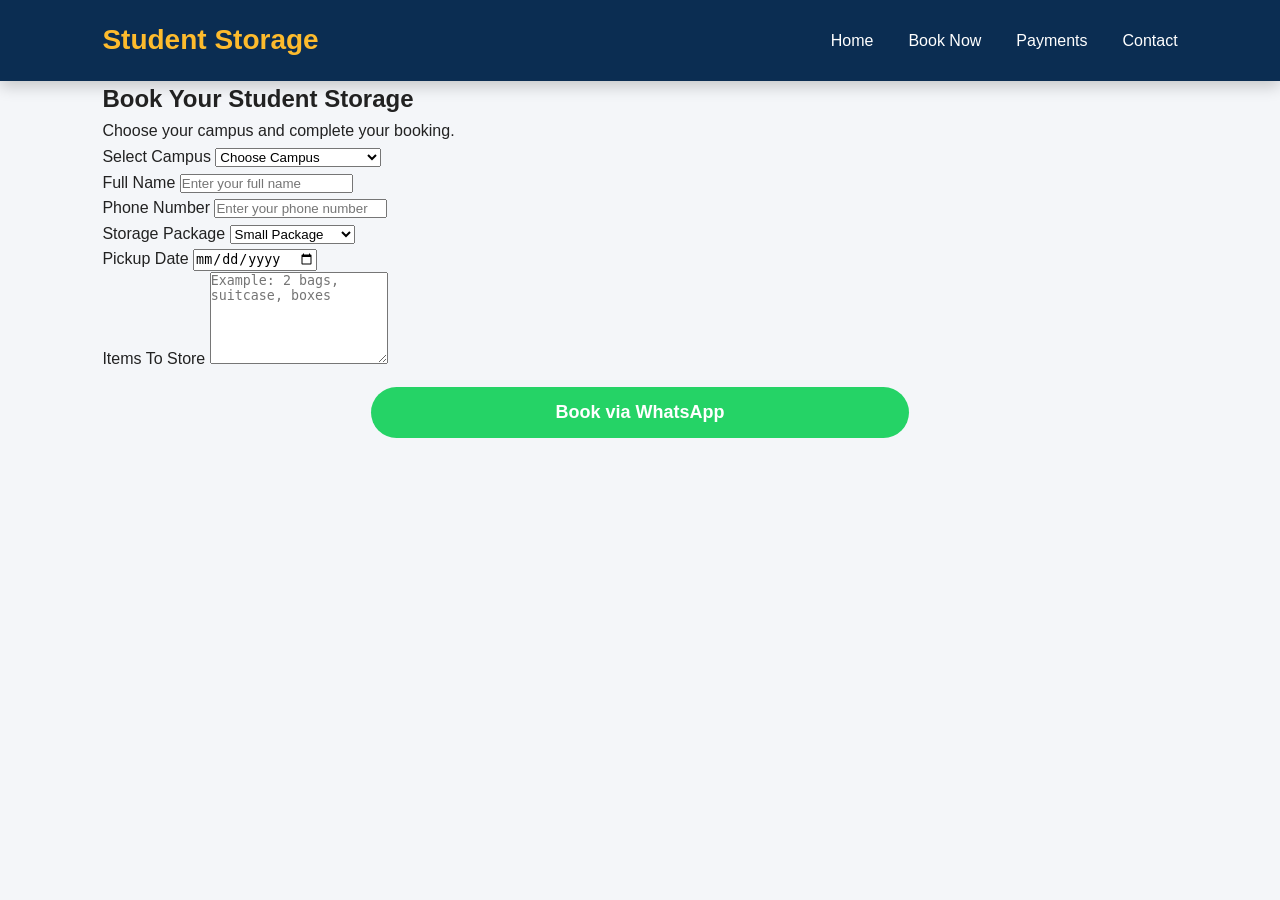
<file: booking.html>
<!DOCTYPE html>
<html lang="en">

<head>

    <meta charset="UTF-8">
    <meta name="viewport" content="width=device-width, initial-scale=1.0">

    <title>Book Storage</title>

    <link rel="stylesheet" href="css/style.css">

</head>

<body>

<header>

    <nav class="navbar">

        <div class="logo">
            Student Storage
        </div>

        <ul class="nav-links">
            <li><a href="index.html">Home</a></li>
            <li><a href="booking.html">Book Now</a></li>
            <li><a href="payment.html">Payments</a></li>
            <li><a href="contact.html">Contact</a></li>
        </ul>

    </nav>

</header>

<section class="booking-section">

    <div class="booking-container">

        <h1>Book Your Student Storage</h1>

        <p>Choose your campus and complete your booking.</p>

        <form class="booking-form">

            <!-- Campus -->
            <div class="form-group full">
                <label for="campus">Select Campus</label>

                <select id="campus">

                    <option value="">Choose Campus</option>

                    <option value="Richards Bay">
                        UNIZULU Richards Bay
                    </option>

                    <option value="UNIZULU DLANGEZWA">
                        UNIZULU Main Campus
                    </option>

                    <option value="Richtech">
                        RICHTECH
                    </option>

                    <option value="ESIKHAWINI">
                        ESIKHAWINI 
                    </option>


                </select>
            </div>

            <!-- Name & Phone -->
            <div class="form-row">

                <div class="form-group">
                    <label for="name">Full Name</label>

                    <input
                        type="text"
                        id="name"
                        placeholder="Enter your full name">
                </div>

                <div class="form-group">
                    <label for="phone">Phone Number</label>

                    <input
                        type="tel"
                        id="phone"
                        placeholder="Enter your phone number">
                </div>

            </div>

            <!-- Package & Date -->
            <div class="form-row">

                <div class="form-group">

                    <label for="package">Storage Package</label>

                    <select id="package">

                        <option>Small Package</option>
                        <option>Medium Package</option>
                        <option>Large Package</option>

                    </select>

                </div>

                <div class="form-group">

                    <label for="date">Pickup Date</label>

                    <input
                        type="date"
                        id="date">

                </div>

            </div>

            <!-- Items -->
            <div class="form-group full">

                <label for="items">Items To Store</label>

                <textarea
                    id="items"
                    rows="6"
                    placeholder="Example: 2 bags, suitcase, boxes"></textarea>

            </div>

         <button
    type="button"
    class="whatsapp-btn"
    onclick="sendBooking()">
     Book via WhatsApp
</button>

        </form>

    </div>

</section>

<script src="js/booking.js"></script>

</body>

</html>
</file>
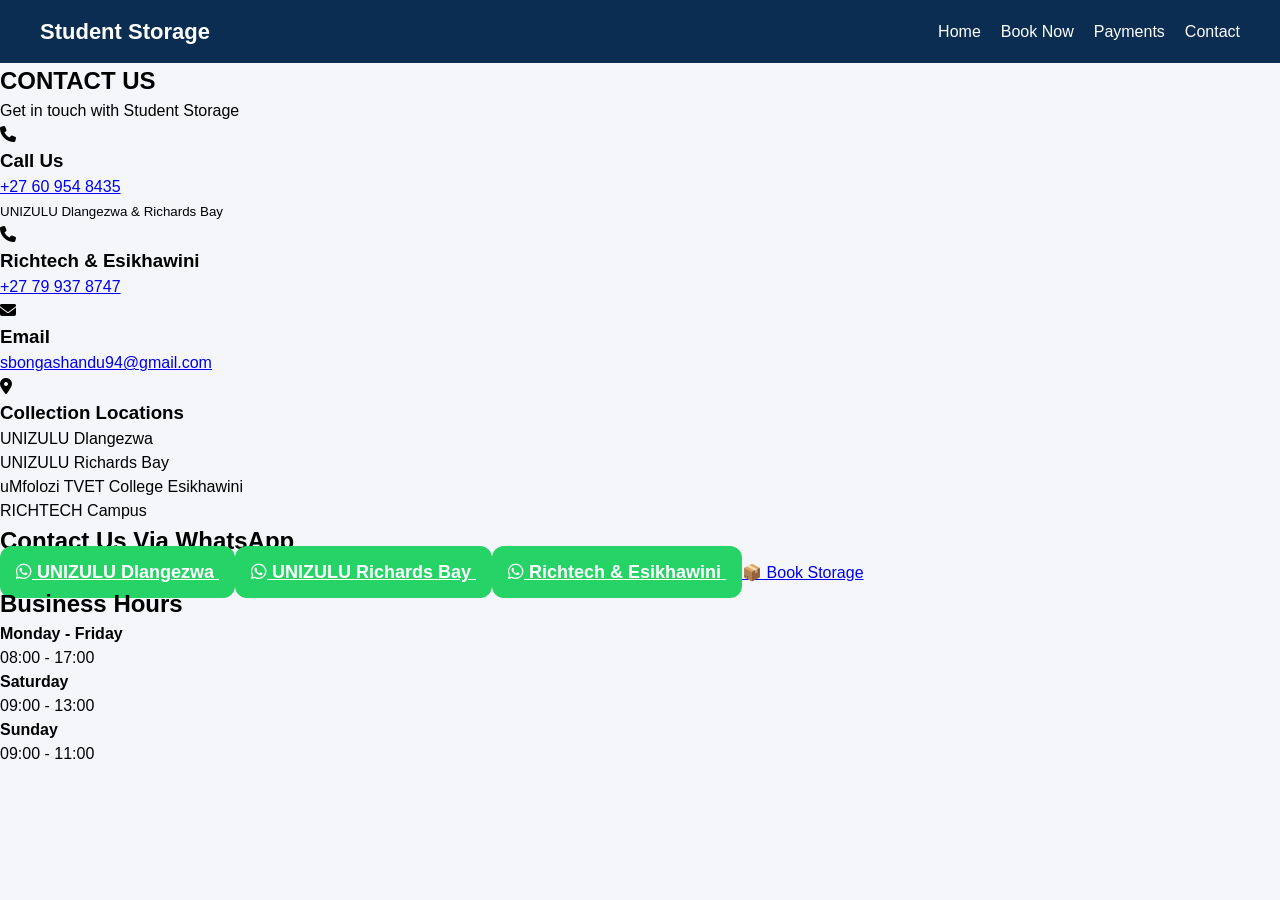
<file: contact.html>
<!DOCTYPE html>
<html lang="en">

<head>

    <meta charset="UTF-8">
    <meta name="viewport" content="width=device-width, initial-scale=1.0">

    <title>Contact Us - Student Storage</title>

    <link rel="stylesheet" href="css/booking.css">

    <link rel="stylesheet"
    href="https://cdnjs.cloudflare.com/ajax/libs/font-awesome/6.6.0/css/all.min.css">

</head>

<body>

<!-- Navigation -->

<nav class="navbar">

    <div class="logo">
        Student Storage
    </div>

    <ul class="nav-links">
        <li><a href="index.html">Home</a></li>
        <li><a href="booking.html">Book Now</a></li>
        <li><a href="payment.html">Payments</a></li>
        <li><a href="contact.html">Contact</a></li>
    </ul>

</nav>

<!-- Contact Section -->

<section class="contact-section">

    <div class="contact-title">

        <h1>CONTACT US</h1>

        <p>Get in touch with Student Storage</p>

    </div>

    <div class="contact-container">

        <!-- Contact Information -->

        <div class="contact-info">

            <div class="info-box">

                <i class="fa-solid fa-phone"></i>

                <div>

                    <h3>Call Us</h3>

                    <p>
                        <a href="tel:+27609548435">
                            +27 60 954 8435
                        </a>
                    </p>

                    <small>
                        UNIZULU Dlangezwa & Richards Bay
                    </small>

                </div>

            </div>

            <div class="info-box">

                <i class="fa-solid fa-phone"></i>

                <div>

                    <h3>Richtech & Esikhawini</h3>

                    <p>
                        <a href="tel:+27799378747">
                            +27 79 937 8747
                        </a>
                    </p>

                </div>

            </div>

            <div class="info-box">

                <i class="fa-solid fa-envelope"></i>

                <div>

                    <h3>Email</h3>

                    <p>
                        <a href="mailto:sbongashandu94@gmail.com">
                            sbongashandu94@gmail.com
                        </a>
                    </p>

                </div>

            </div>

            <div class="info-box">

                <i class="fa-solid fa-location-dot"></i>

                <div>

                    <h3>Collection Locations</h3>

                    <p>UNIZULU Dlangezwa</p>
                    <p>UNIZULU Richards Bay</p>
                    <p>uMfolozi TVET College Esikhawini</p>
                    <p>RICHTECH Campus</p>

                </div>

            </div>

        </div>

        <!-- WhatsApp Buttons -->

        <div class="whatsapp-options">

            <h2>Contact Us Via WhatsApp</h2>

            <a href="https://wa.me/27609548435"
               target="_blank"
               class="whatsapp-btn">

                <i class="fab fa-whatsapp"></i>

                UNIZULU Dlangezwa

            </a>

            <a href="https://wa.me/27609548435"
               target="_blank"
               class="whatsapp-btn">

                <i class="fab fa-whatsapp"></i>

                UNIZULU Richards Bay

            </a>

            <a href="https://wa.me/27799378747"
               target="_blank"
               class="whatsapp-btn">

                <i class="fab fa-whatsapp"></i>

                Richtech & Esikhawini

            </a>

            <a href="booking.html" class="booking-btn">

                📦 Book Storage

            </a>

        </div>

    </div>

</section>

<!-- Business Hours -->

<section class="business-hours">

    <h2>Business Hours</h2>

    <p>
        <strong>Monday - Friday</strong><br>
        08:00 - 17:00
    </p>

    <p>
        <strong>Saturday</strong><br>
        09:00 - 13:00
    </p>

    <p>
        <strong>Sunday</strong><br>
        09:00 - 11:00
    </p>

</section>

</body>
</html>
</file>
<file: css/style.css>
/* ==========================
   GOOGLE FONT & RESET
========================== */

*{
    margin:0;
    padding:0;
    box-sizing:border-box;
}

html{
    scroll-behavior:smooth;
}

body{
    font-family:'Poppins',sans-serif;
    background:#f4f6f9;
    color:#222;
    line-height:1.6;
}

/* ==========================
   NAVBAR
========================== */

header{
    position:fixed;
    top:0;
    width:100%;
    z-index:999;
}

.navbar{

    background:#0b2d52;

    display:flex;

    justify-content:space-between;

    align-items:center;

    padding:18px 8%;

    box-shadow:0 5px 15px rgba(0,0,0,.2);

}

.logo{

    color:#FDBB2D;

    font-size:28px;

    font-weight:700;

}

.nav-links{

    display:flex;

    list-style:none;

    gap:35px;

}

.nav-links a{

    color:white;

    text-decoration:none;

    font-weight:500;

    transition:.3s;

}

.nav-links a:hover{

    color:#FDBB2D;

}

.menu-btn{

    display:none;

    color:white;

    font-size:28px;

    cursor:pointer;

}

/* ==========================
   HERO
========================== */

.hero{
    margin-top:75px;
    height:100vh;

    background:
    linear-gradient(rgba(11,45,82,.65),
    rgba(11,45,82,.65)),


    background-size:cover;
    background-position:center;
    background-repeat:no-repeat;
    background-image:url("../images/hero-bg.png");

    display:flex;
    justify-content:center;
    align-items:center;
    text-align:center;
    color:white;
}

.overlay{

    max-width:900px;

    padding:20px;

}

.hero h3{

    display:inline-block;

    background:#FDBB2D;

    color:#0b2d52;

    padding:10px 20px;

    border-radius:30px;

    margin-bottom:20px;

}

.hero h1{

    font-size:65px;

    margin-bottom:20px;

}

.hero p{

    font-size:22px;

    margin-bottom:40px;

}

.hero-buttons{

    display:flex;

    justify-content:center;

    gap:20px;

    flex-wrap:wrap;

}

.btn,
.btn2{

    padding:15px 35px;

    border-radius:50px;

    text-decoration:none;

    font-weight:600;

    transition:.3s;

}

.btn{

    background:#FDBB2D;

    color:#0b2d52;

}

.btn:hover{

    transform:translateY(-4px);

}

.btn2{

    border:2px solid white;

    color:white;

}

.btn2:hover{

    background:white;

    color:#0b2d52;

}

/* ==========================
   SECTION
========================== */

section{

    padding:80px 8%;

}

section h2{

    text-align:center;

    font-size:40px;

    margin-bottom:50px;

    color:#0b2d52;

}

/* ==========================
   CAMPUS
========================== */

.campus-container{

    display:grid;

    grid-template-columns:repeat(auto-fit,minmax(300px,1fr));

    gap:30px;

}

.campus-card{

    background:white;

    border-radius:15px;

    overflow:hidden;

    box-shadow:0 10px 30px rgba(0,0,0,.1);

    transition:.3s;

}

.campus-card:hover{

    transform:translateY(-10px);

}

.campus-card img{

    width:100%;

    height:220px;

    object-fit:cover;

}

.campus-card h3{

    padding:20px;

    color:#0b2d52;

}

.campus-card p{

    padding:0 20px 20px;

}

.card-btn{

    display:block;

    background:#FDBB2D;

    color:#0b2d52;

    text-align:center;

    padding:15px;

    text-decoration:none;

    font-weight:bold;

}

/* ==========================
   SERVICES
========================== */

.services{

    display:grid;

    grid-template-columns:repeat(auto-fit,minmax(250px,1fr));

    gap:25px;

}

.service{

    background:white;

    text-align:center;

    padding:40px 20px;

    border-radius:15px;

    transition:.3s;

    box-shadow:0 5px 20px rgba(0,0,0,.1);

}

.service:hover{

    transform:translateY(-8px);

}

.service i{

    font-size:50px;

    color:#FDBB2D;

    margin-bottom:20px;

}

/* ==========================
   PRICING
========================== */

.pricing{

    display:grid;

    grid-template-columns:repeat(auto-fit,minmax(250px,1fr));

    gap:25px;

}

.price-card{

    background:#0b2d52;

    color:white;

    border-radius:20px;

    padding:40px;

    text-align:center;

    transition:.3s;

}

.price-card:hover{

    transform:scale(1.05);

}

.price-card h1{

    color:#FDBB2D;

    font-size:50px;

    margin:20px 0;

}

/* ==========================
   CTA
========================== */

.cta{

    background:#FDBB2D;

    text-align:center;

    color:#0b2d52;

}

.cta h2{

    color:#0b2d52;

}

.cta a{

    display:inline-block;

    margin-top:30px;

    padding:15px 35px;

    background:#0b2d52;

    color:white;

    border-radius:40px;

    text-decoration:none;

}

/* ==========================
   CONTACT
========================== */

.contact-box{

    max-width:700px;

    margin:auto;

    background:white;

    padding:40px;

    border-radius:15px;

    box-shadow:0 5px 20px rgba(0,0,0,.1);

}

.contact-box p{

    margin:20px 0;

    font-size:18px;

}

.contact-box i{

    color:#FDBB2D;

    margin-right:10px;

}

/* ==========================
   FOOTER
========================== */

footer{

    background:#0b2d52;

    color:white;

    text-align:center;

    padding:25px;

}

/* ==========================
   WHATSAPP
========================== */

.whatsapp{

    position:fixed;

    right:20px;

    bottom:20px;

    width:65px;

    height:65px;

    background:#25D366;

    color:white;

    border-radius:50%;

    display:flex;

    justify-content:center;

    align-items:center;

    text-decoration:none;

    font-size:35px;

    box-shadow:0 5px 20px rgba(0,0,0,.3);

    transition:.3s;

}

.whatsapp:hover{

    transform:scale(1.1);

}

/* ==========================
   RESPONSIVE
========================== */

@media(max-width:900px){

.nav-links{

display:none;

}

.menu-btn{

display:block;

}

.hero h1{

font-size:42px;

}

.hero p{

font-size:18px;

}

.hero{

height:80vh;

}

section{

padding:60px 20px;

}

}
/* Mobile Menu */

.nav-links.show{
    display:flex;
    flex-direction:column;
    position:absolute;
    top:75px;
    left:0;
    width:100%;
    background:#0b2d52;
    padding:20px;
    gap:20px;
}

/* Active Nav */

.nav-links a.active{
    color:#FDBB2D;
}

/* Scroll Animation */

.hidden{
    opacity:0;
    transform:translateY(60px);
    transition:all .8s ease;
}

.visible{
    opacity:1;
    transform:translateY(0);
}
/* ==========================
   CONTACT PAGE
========================== */

.contact-hero{
    height:45vh;

    background:
    linear-gradient(
    rgba(10,35,70,.75),
    rgba(10,35,70,.75)
    ),
    url("../images/contact-bg.png");

    background-size:cover;
    background-position:center;

    display:flex;
    align-items:center;
    justify-content:center;

    text-align:center;
    color:white;
}


.contact-container{

    width:90%;
    max-width:1200px;

    margin:70px auto;

    display:grid;

    grid-template-columns:1fr 1fr;

    gap:40px;

}


.contact-info,
.contact-form{

    background:white;

    padding:40px;

    border-radius:20px;

    box-shadow:0 10px 25px rgba(0,0,0,.08);

}


.contact-form input,
.contact-form textarea{

    width:100%;

    padding:15px;

    margin-bottom:20px;

    border-radius:10px;

    border:1px solid #ddd;

}


.contact-form button{

    background:#FDBB2D;

    color:#0b2d52;

    padding:15px 35px;

    border:none;

    border-radius:40px;

    font-weight:bold;

    cursor:pointer;

}


@media(max-width:768px){

.contact-container{

    grid-template-columns:1fr;

}

}/* ==========================
   WHATSAPP OPTIONS
========================== */


.whatsapp-options{

    margin-top:40px;

    text-align:center;

}


.whatsapp-options h2{

    color:#0b2d52;

    margin-bottom:25px;

}



.whatsapp-btn{

    display:block;

    width:280px;

    margin:15px auto;

    padding:15px 25px;

    background:#25D366;

    color:white;

    text-decoration:none;

    border-radius:40px;

    font-weight:bold;

    transition:.3s;

}



.whatsapp-btn i{

    margin-right:10px;

    font-size:20px;

}




.whatsapp-btn:hover{

    transform:translateY(-5px);

    box-shadow:0 10px 20px rgba(0,0,0,.2);

}
.logo img{
    height:80px;
    width:auto;
    transform:scale(1.4);
    transform-origin:left;
}
.logo img{
    height:90px;
    width:auto;
}
.logo{
    display:flex;
    align-items:center;
}

.logo a{
    display:flex;
    align-items:center;
    gap:35px;
    text-decoration:none;
}

.logo img{
    height:90px;
    width: auto;
    display:block;
    
}

.logo span{
    color:white;
    font: size 22px;
    font-weight:700;
    line-height:1;
    margin:0;
}
.whatsapp-btn{
    width:50%;
    background:#25D366 !important;
    color:white !important;
    border:none;
    padding:15px;
    border-radius:50px;
    font-size:18px;
    font-weight:bold;
    cursor:pointer;
    transition:0.3s;
}

.whatsapp-btn:hover{
    background:#128C7E !important;
    transform:translateY(-2px);
}whatsapp-btn{
    width:50%;
    background:#25D366 !important;
    color:white !important;
    border:none;
    padding:15px;
    border-radius:50px;
    font-size:18px;
    font-weight:bold;
    cursor:pointer;
    transition:0.3s;
}

.whatsapp-btn:hover{
    background:#128C7E !important;
    transform:translateY(-2px);
}
</file>
<file: css/booking.css>
/* ==========================
   BASE RESET
========================== */

*{
    margin:0;
    padding:0;
    box-sizing:border-box;
    font-family: 'Poppins', sans-serif;
}

body{
    background:#f4f6f9;
    line-height:1.5;
}

/* ==========================
   NAVBAR
========================== */

.navbar{
    display:flex;
    justify-content:space-between;
    align-items:center;
    padding:15px 40px;
    background:#0b2d52;
    color:white;
}

.logo{
    font-size:22px;
    font-weight:bold;
}

.nav-links{
    list-style:none;
    display:flex;
    gap:20px;
}

.nav-links a{
    color:white;
    text-decoration:none;
    font-weight:500;
    transition:0.3s;
}

.nav-links a:hover{
    color:#FDBB2D;
}

/* ==========================
   BOOKING SECTION
========================== */

.booking-section{
    padding:60px 20px;
    display:flex;
    justify-content:center;
}

.booking-container{
    width:100%;
    max-width:900px;
    background:#fff;
    padding:40px;
    border-radius:15px;
    box-shadow:0 10px 30px rgba(0,0,0,.1);
}

.booking-container h1{
    text-align:center;
    color:#0b2d52;
    margin-bottom:10px;
    font-size:2.2rem;
}

.booking-container p{
    text-align:center;
    margin-bottom:30px;
    color:#555;
}

/* ==========================
   FORM LAYOUT
========================== */

.booking-form{
    display:flex;
    flex-direction:column;
    gap:20px;
}

.form-group{
    display:flex;
    flex-direction:column;
    flex:1;
}

.form-row{
    display:flex;
    gap:20px;
}

.form-group.full{
    width:100%;
}

label{
    font-weight:600;
    margin-bottom:8px;
    color:#333;
}

input,
select,
textarea{
    padding:14px;
    border:1px solid #ccc;
    border-radius:10px;
    font-size:15px;
    outline:none;
    transition:0.3s;
}

input:focus,
select:focus,
textarea:focus{
    border-color:#FDBB2D;
    box-shadow:0 0 6px rgba(253,187,45,.4);
}

textarea{
    resize:vertical;
    min-height:120px;
}

/* ==========================
   WHATSAPP BUTTON
========================== */

.whatsapp-btn{
    width:100%;
    padding:16px;
    border:none;
    border-radius:12px;
    background:#25D366;
    color:white;
    font-size:18px;
    font-weight:bold;
    cursor:pointer;
    transition:0.3s;
    margin-top:10px;
}

.whatsapp-btn:hover{
    background:#128C7E;
    transform:translateY(-2px);
}

.whatsapp-btn:active{
    transform:scale(0.98);
}

/* ==========================
   RESPONSIVE
========================== */

@media (max-width:768px){

    .navbar{
        flex-direction:column;
        gap:10px;
        text-align:center;
    }

    .form-row{
        flex-direction:column;
    }

    .booking-container{
        padding:25px;
    }

    .booking-container h1{
        font-size:1.8rem;
    }
}
</file>
